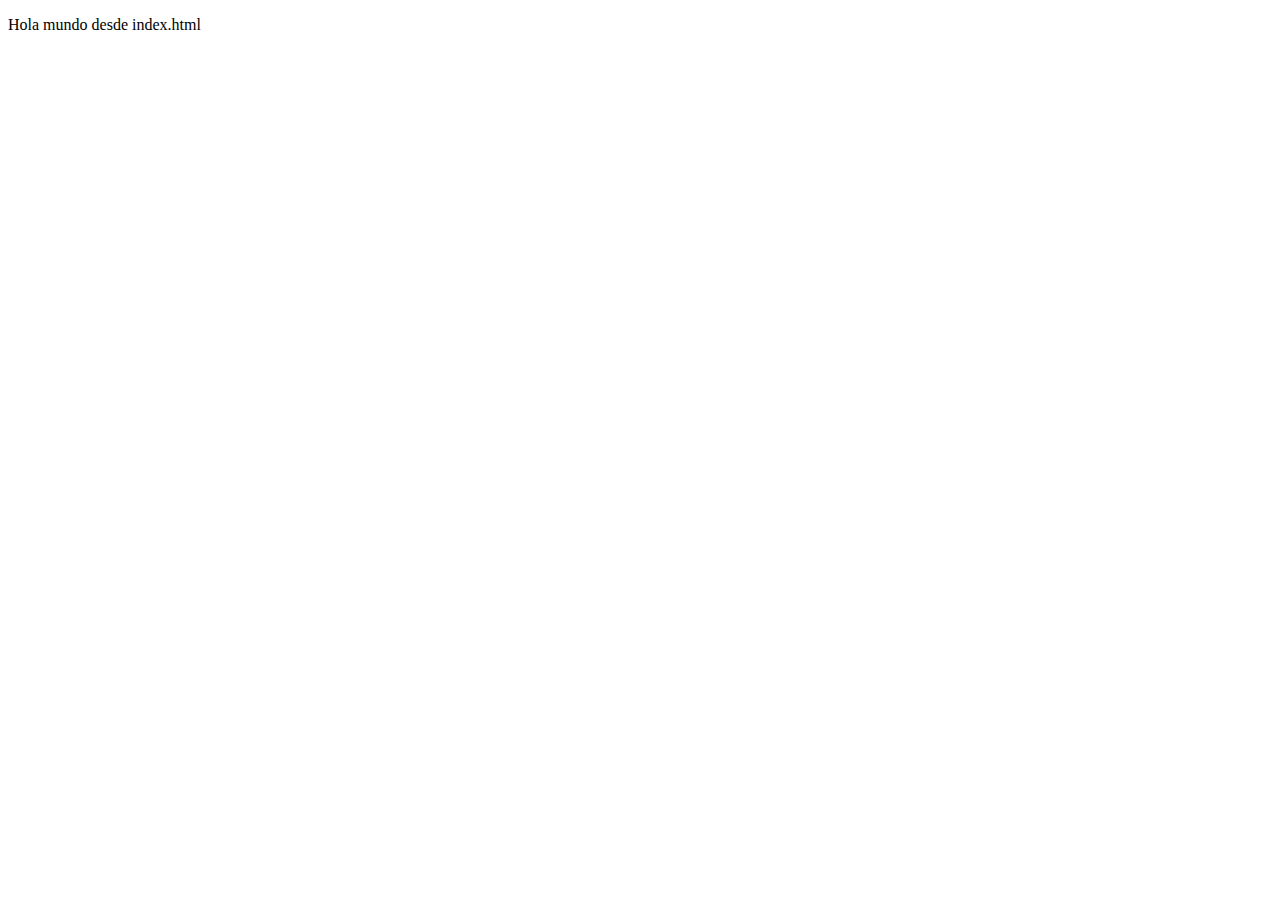
<file: app/templates/index.html>
<!DOCTYPE html>
<html lang="en">
<head>
    <meta charset="UTF-8">
    <meta name="viewport" content="width=device-width, initial-scale=1.0">
    <title>Caba&ntilde as del Sol</title>
</head>
<body>
      <!--  por convención la pantalla inicial aunque sea un login -->
      <!-- esto es otro comentario boludo --> 
      <div class="recuadrologin">
        <p> Hola mundo desde index.html </p>
      </div>

      
</body>
</html>
</file>
